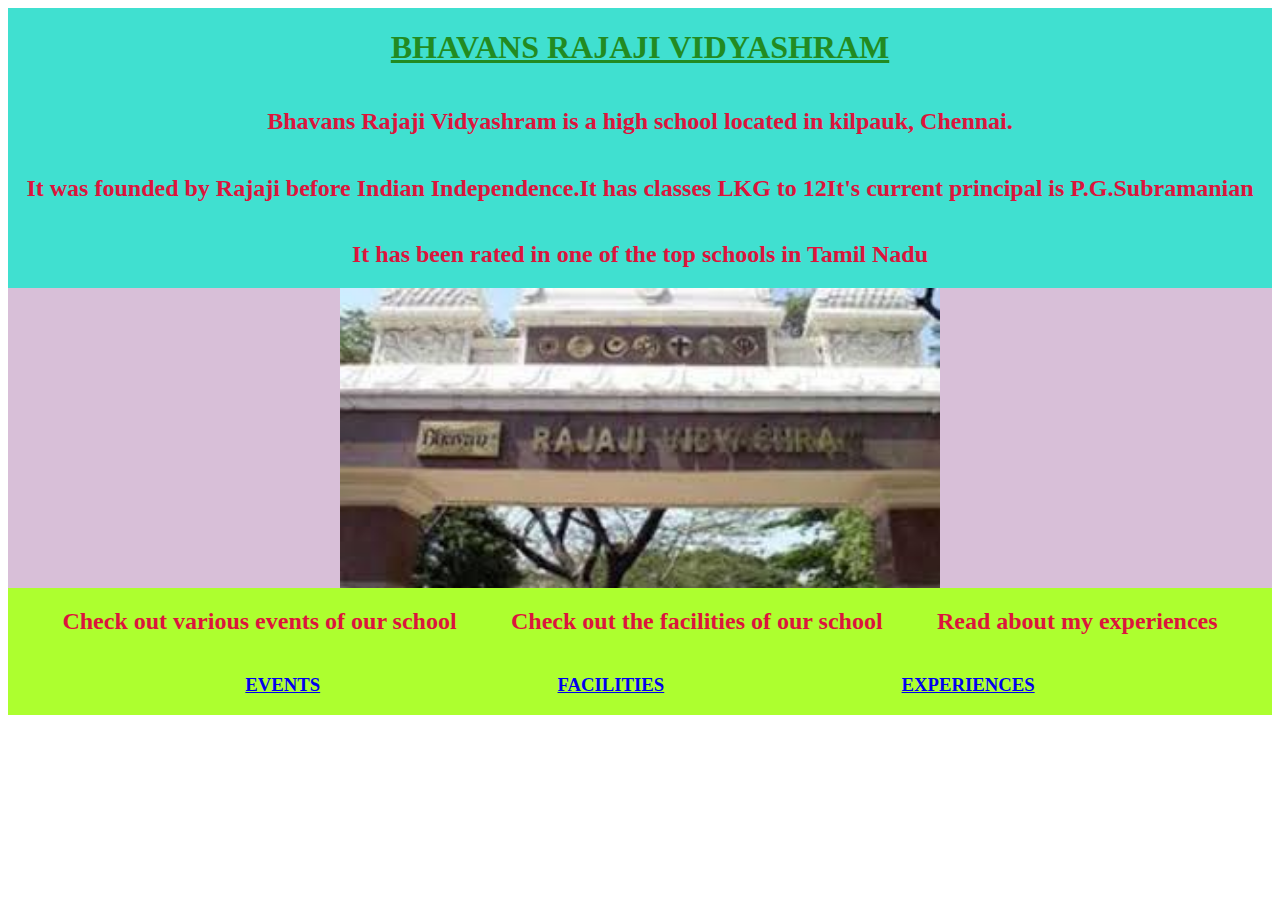
<file: index.html>
<!DOCTYPE html>
<html>
    <head>
        <title>School Website</title>
        <link rel = "stylesheet"
            type = "text/css"
            href = "style.css"/>
    </head>

    <body>
        <div class = "info">
            <h1><u><b>BHAVANS RAJAJI VIDYASHRAM</b></u></h1>
            <div class="information">
                <h2>Bhavans Rajaji Vidyashram is a high school located in kilpauk, Chennai.</h2>
                <h2> It was founded by Rajaji before Indian Independence.</h2>
                <h2>It has classes LKG to 12</h2>
                <h2>It's current principal is P.G.Subramanian</h2>
                <h2>It has been rated in one of the top schools in Tamil Nadu</h2>
            </div>            
        </div>

        <div class="image">
            <img src = "download (1).jpg" width="600" height="300"/>
        </div>

        <div class = "links">
            <h2>Check out various events of our school</h2>

            <h2>Check out the facilities of our school</h2>

            <h2>Read about my experiences</h2>
        </div>

        <div class="links">
            <a href="Events.html"><h3>EVENTS</h3></a>
            <a href="Facilities.html"><h3>FACILITIES</h3></a>
            <a href="Experiences.html"><h3>EXPERIENCES</h3></a>
        </div>
        
    </body>
</html>
</file>
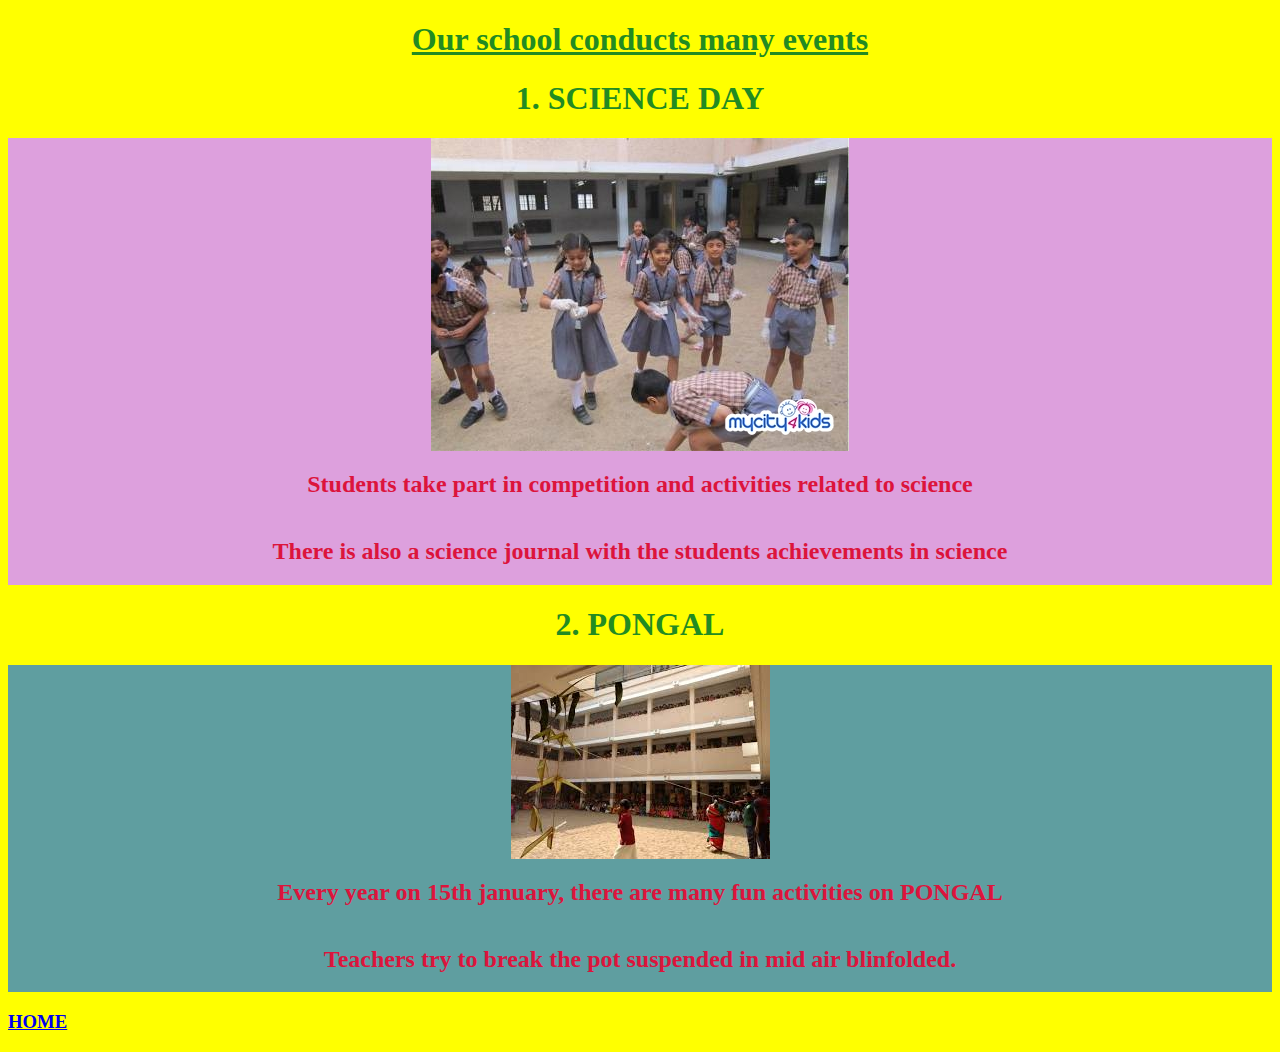
<file: Events.html>
<!DOCTYPE html>
<html>
    <head>
        <title>EVENTS</title>
        <link rel = "stylesheet"
            type = "text/css"
            href = "style.css"/>
    </head>

    <body bgcolor="yellow">
        <div class="events">
            <h1><u>Our school conducts many events</u></h1>
            <div class="science">
                <h1>1. SCIENCE DAY</h1>
            </div>
                <div class="sc1">
                    <img src="bha1438227365.jpg"/>
                </div>

                <div class="sc2">
                    <h2>Students take part in competition and activities related to science</h2>
                </div>
                <div class="sc3">
                    <h2>There is also a science journal with the students achievements in science</h2>
                </div>                
            
            
            <div class="pongal">
                <h1>2. PONGAL</h1>
            </div>

                <div class="pon1">
                    <img src="images.jpg"/>
                </div>
                <div class="pon2">
                    <h2>Every year on 15th january, there are many fun activities on PONGAL</h2>
                </div>
                <div class="pon3">
                    <h2>Teachers try to break the pot suspended in mid air blinfolded.</h2>
                </div>
            </div>
        
        <a href="index.html"><h3>HOME</h3></a>
    </body>
</html>
</file>
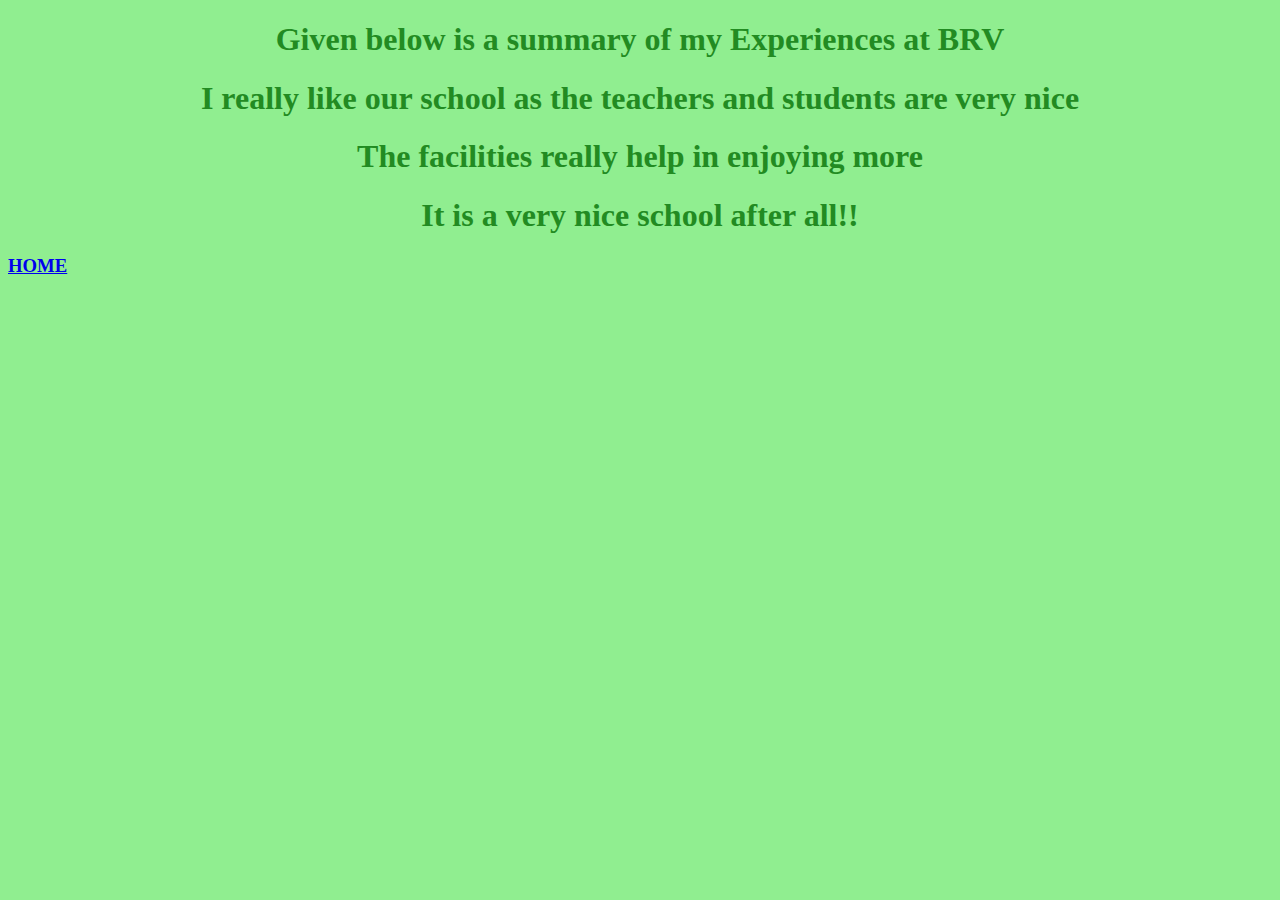
<file: Experiences.html>
<!DOCTYPE html>
<html>
    <head>
        <title>My Experiences</title>
        <link rel = "stylesheet"
            type = "text/css"
            href = "style.css"/>
    </head>

    <body bgcolor="lightgreen">
        <div class="experience">
            <h1>Given below is a summary of my Experiences at BRV</h1>
            <h1>I really like our school as the teachers and students are very nice</h1>
            <h1>The facilities really help in enjoying more</h1>
            <h1>It is a very nice school after all!!</h1>
        </div>        

        <a href="index.html"><h3>HOME</h3></a>
        
    </body>
</html>
</file>
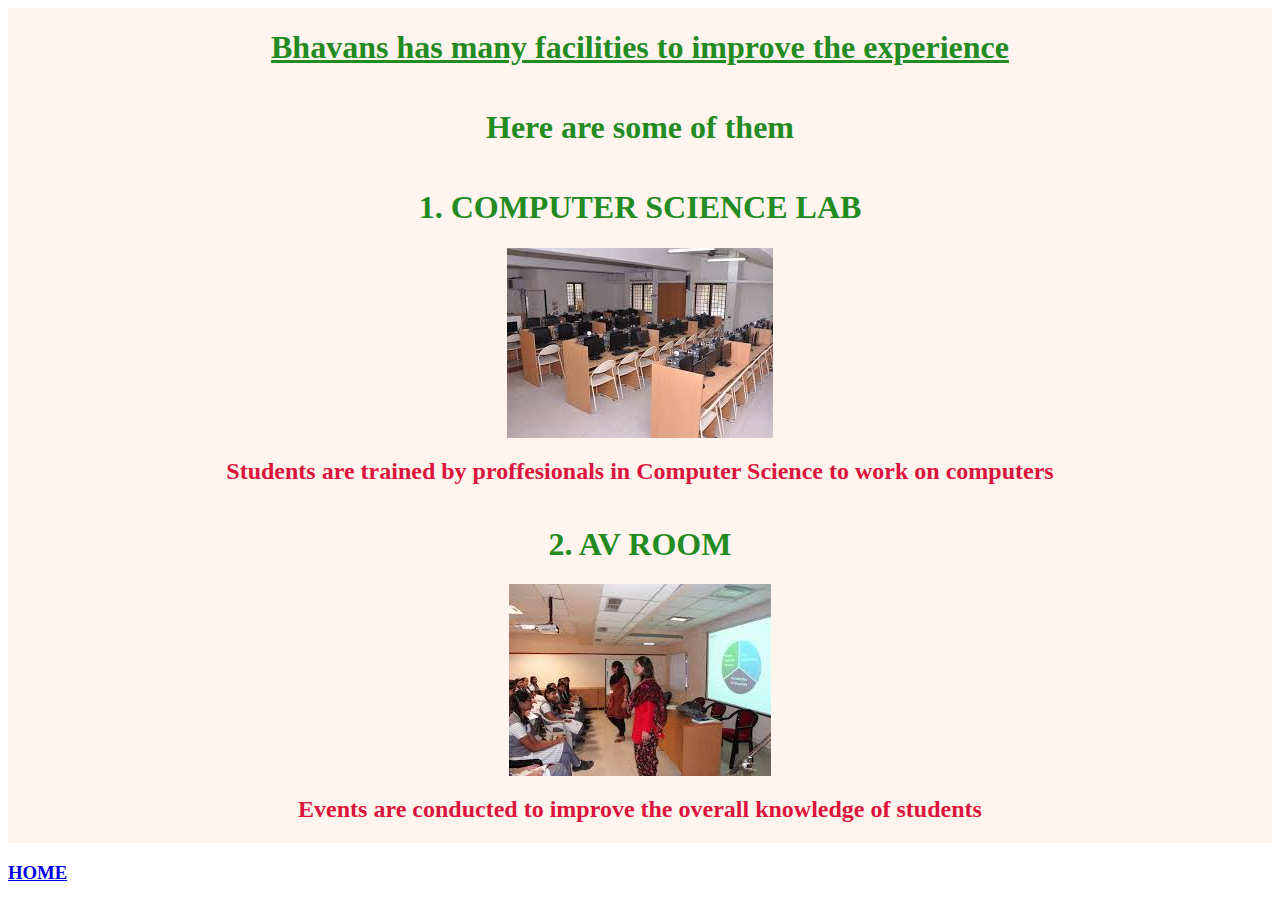
<file: Facilities.html>
<!DOCTYPE html>
<html>
    <head>
        <title>Facilities</title>
        <link rel = "stylesheet"
            type = "text/css"
            href = "style.css"/>
    </head>

    <body>
        <div class="facilities">
            <div class="f1">
                <h1><u><b>Bhavans has many facilities to improve the experience</b></u></h1>
            </div>
            <div class="f1">
                <h1>Here are some of them</h1>
            </div>
            <div class="f1">
                <h1>1. COMPUTER SCIENCE LAB</h1>
            </div>
            <div class="f1">
                <img src="download.jpg"/>
            </div>
            <div class="f1">
                <h2>Students are trained by proffesionals in Computer Science to work on computers</h2>
            </div>
            <div class="f1">
                <h1>2. AV ROOM</h1>
            </div>         
    
            <div class="f1">
                <img src="download (2).jpg"/>
            </div>
            <div class="f1">
                <h2>Events are conducted to improve the overall knowledge of students</h2>
            </div>
        </div>

        <a href="index.html"><h3>HOME</h3></a>
    </body>
</html>
</file>
<file: style.css>
h1 {
    color: forestgreen;
    text-align: center;
}

h2 {
    color: crimson;
    text-align: center;
}

.image {
    display: flex;    
    flex-wrap: wrap;
    justify-content: center;
    background-color: thistle;
}

.info {
    display: flex;    
    flex-wrap: wrap;
    justify-content: center;
    background-color: turquoise;
}

.information {
    display: flex;    
    flex-wrap: wrap;
    justify-content: center;
    background-color: turquoise;
    
}

.links {
    display: flex;
    flex-wrap: wrap;
    justify-content: space-evenly;
    background-color: greenyellow;
}


.f1 {
    display: flex;
    flex-wrap: wrap;
    justify-content: space-evenly;
    background-color: seashell;
}

.sc1 {
    display: flex;    
    flex-wrap: wrap;
    justify-content: center;
    background-color: plum;
}

.sc2 {
    display: flex;    
    flex-wrap: wrap;
    justify-content: center;
    background-color: plum;
}

.sc3 {
    display: flex;    
    flex-wrap: wrap;
    justify-content: center;
    background-color: plum;
}

.pon1 {
    display: flex;    
    flex-wrap: wrap;
    justify-content: center;
    background-color: cadetblue;
}

.pon2 {
    display: flex;    
    flex-wrap: wrap;
    justify-content: center;
    background-color:cadetblue;
}

.pon3 {
    display: flex;    
    flex-wrap: wrap;
    justify-content: center;
    background-color:cadetblue;
}
</file>
